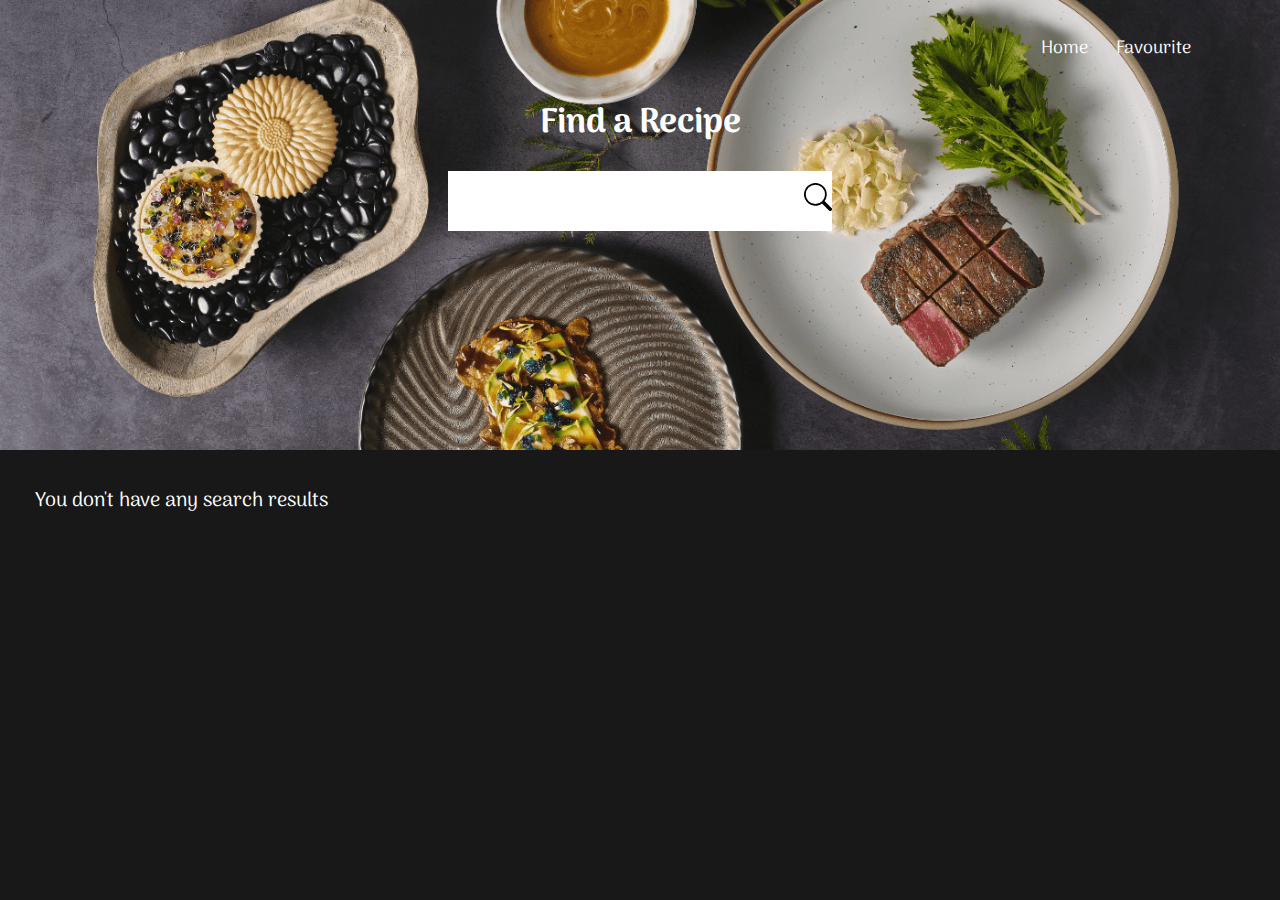
<file: index.html>
<!DOCTYPE html>
<html lang="en">
  <head>
    <title></title>
    <meta charset="UTF-8" />
    <meta name="viewport" content="width=device-width, initial-scale=1" />
    <meta http-equiv="Permissions-Policy" content="interest-cohort=()" />
    <link href="/style.css" rel="stylesheet" />
    <link
      href="https://cdn.jsdelivr.net/npm/bootstrap@5.3.0-alpha1/dist/css/bootstrap.min.css"
      rel="stylesheet"
      integrity="sha384-GLhlTQ8iRABdZLl6O3oVMWSktQOp6b7In1Zl3/Jr59b6EGGoI1aFkw7cmDA6j6gD"
      crossorigin="anonymous"
    />
    <link
      rel="stylesheet"
      href="https://cdnjs.cloudflare.com/ajax/libs/font-awesome/4.7.0/css/font-awesome.min.css"
    />
  </head>
  <body>
    <!-- Beginning of header section -->
    <header class="header">
      <!-- Beginning of navbar section -->
      <nav>
        <div class="nav-links" id="navLinks">
          <i class="fa fa-window-close" onclick="hideMenu()"></i>
          <ul>
            <li><a href="/index.html">Home</a></li>
            <li><a href="/Favourite/favourite.html">Favourite</a></li>
          </ul>
        </div>
        <i class="fa fa-bars" onclick="showMenu()"></i>
      </nav>
      <!-- End of the header section -->
      <!-- Beginning of search bar section -->
      <div class="search-bar">
        <h3>Find a Recipe</h3>
        <div class="search-input">
          <input type="text" />
          <div class="input-button">
            <svg
              xmlns="http://www.w3.org/2000/svg"
              width="28"
              height="28"
              fill="#000"
              class="bi bi-search"
              viewBox="0 0 16 16"
            >
              <path
                d="M11.742 10.344a6.5 6.5 0 1 0-1.397 1.398h-.001c.03.04.062.078.098.115l3.85 3.85a1 1 0 0 0 1.415-1.414l-3.85-3.85a1.007 1.007 0 0 0-.115-.1zM12 6.5a5.5 5.5 0 1 1-11 0 5.5 5.5 0 0 1 11 0z"
              />
            </svg>
          </div>
        </div>
      </div>
      <!-- End of the search bar section -->
    </header>
    <!-- End of the header section -->
    <!-- Beginning of search result section -->
    <section class="search-results">
      <div class="search-results-heading"></div>
      <div class="cards"></div>
    </section>
    <!-- End of the search result section -->
    <script src="/script.js"></script>
  </body>
</html>
</file>
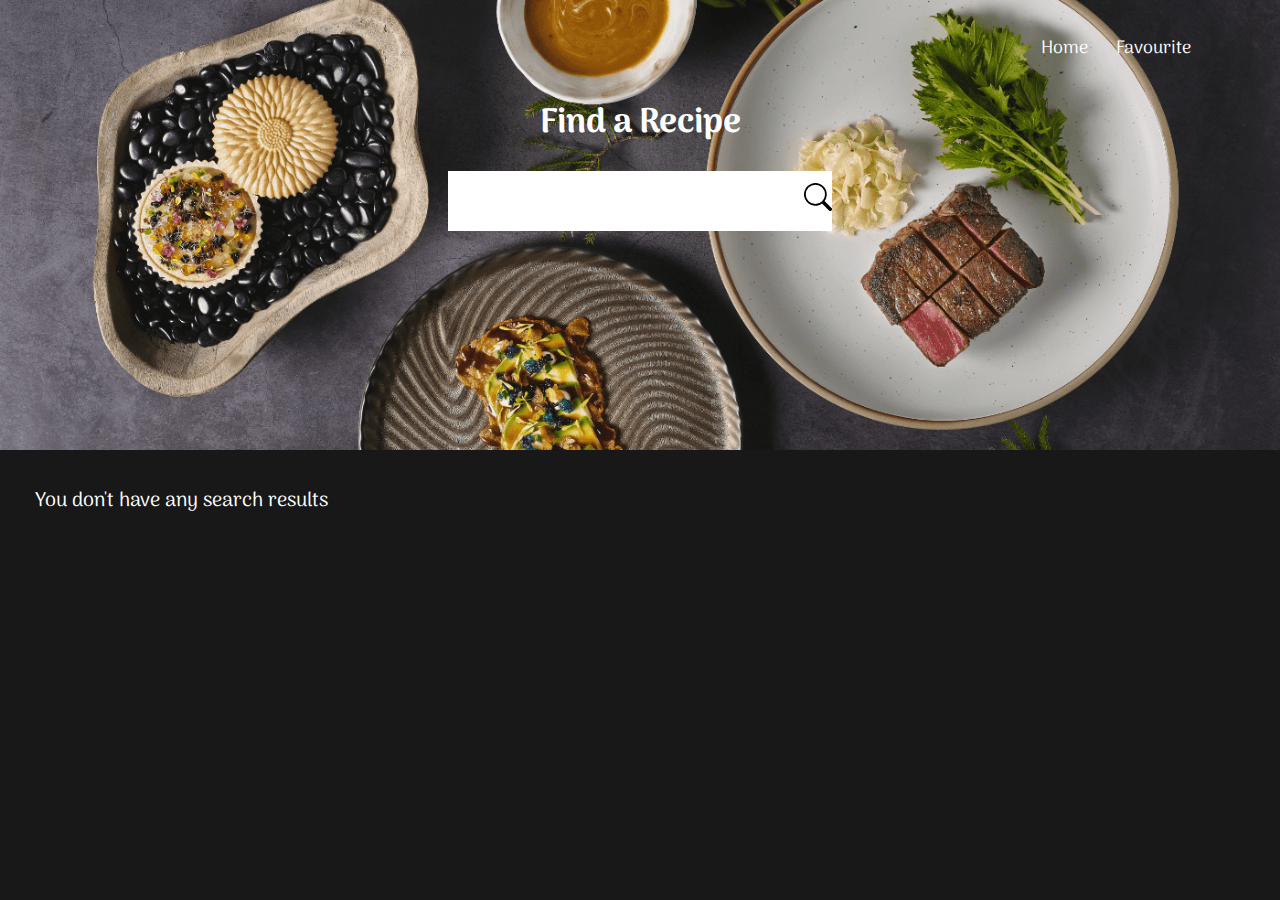
<file: Home/index.html>
<!DOCTYPE html>
<html lang="en">
  <head>
    <title></title>
    <meta charset="UTF-8" />
    <meta name="viewport" content="width=device-width, initial-scale=1" />
    <link href="/style.css" rel="stylesheet" />
    <link
      href="https://cdn.jsdelivr.net/npm/bootstrap@5.3.0-alpha1/dist/css/bootstrap.min.css"
      rel="stylesheet"
      integrity="sha384-GLhlTQ8iRABdZLl6O3oVMWSktQOp6b7In1Zl3/Jr59b6EGGoI1aFkw7cmDA6j6gD"
      crossorigin="anonymous"
    />
    <link
      rel="stylesheet"
      href="https://cdnjs.cloudflare.com/ajax/libs/font-awesome/4.7.0/css/font-awesome.min.css"
    />
  </head>
  <body>
    <header class="header">
      <nav>
        <div class="nav-links" id="navLinks">
          <i class="fa fa-window-close" onclick="hideMenu()"></i>
          <ul>
            <li><a href="/Home/home.html">Home</a></li>
            <li><a href="/Favourite/favourite.html">Favourite</a></li>
          </ul>
        </div>
        <i class="fa fa-bars" onclick="showMenu()"></i>
      </nav>
      <div class="search-bar">
        <h3>Find a Recipe</h3>
        <div class="search-input">
          <input type="text" />
          <div class="input-button">
            <svg
              xmlns="http://www.w3.org/2000/svg"
              width="28"
              height="28"
              fill="#000"
              class="bi bi-search"
              viewBox="0 0 16 16"
            >
              <path
                d="M11.742 10.344a6.5 6.5 0 1 0-1.397 1.398h-.001c.03.04.062.078.098.115l3.85 3.85a1 1 0 0 0 1.415-1.414l-3.85-3.85a1.007 1.007 0 0 0-.115-.1zM12 6.5a5.5 5.5 0 1 1-11 0 5.5 5.5 0 0 1 11 0z"
              />
            </svg>
          </div>
        </div>
      </div>
    </header>
    <section class="search-results">
      <div class="search-results-heading"></div>
      <div class="cards"></div>
    </section>
    <script src="/script.js"></script>
  </body>
</html>
</file>
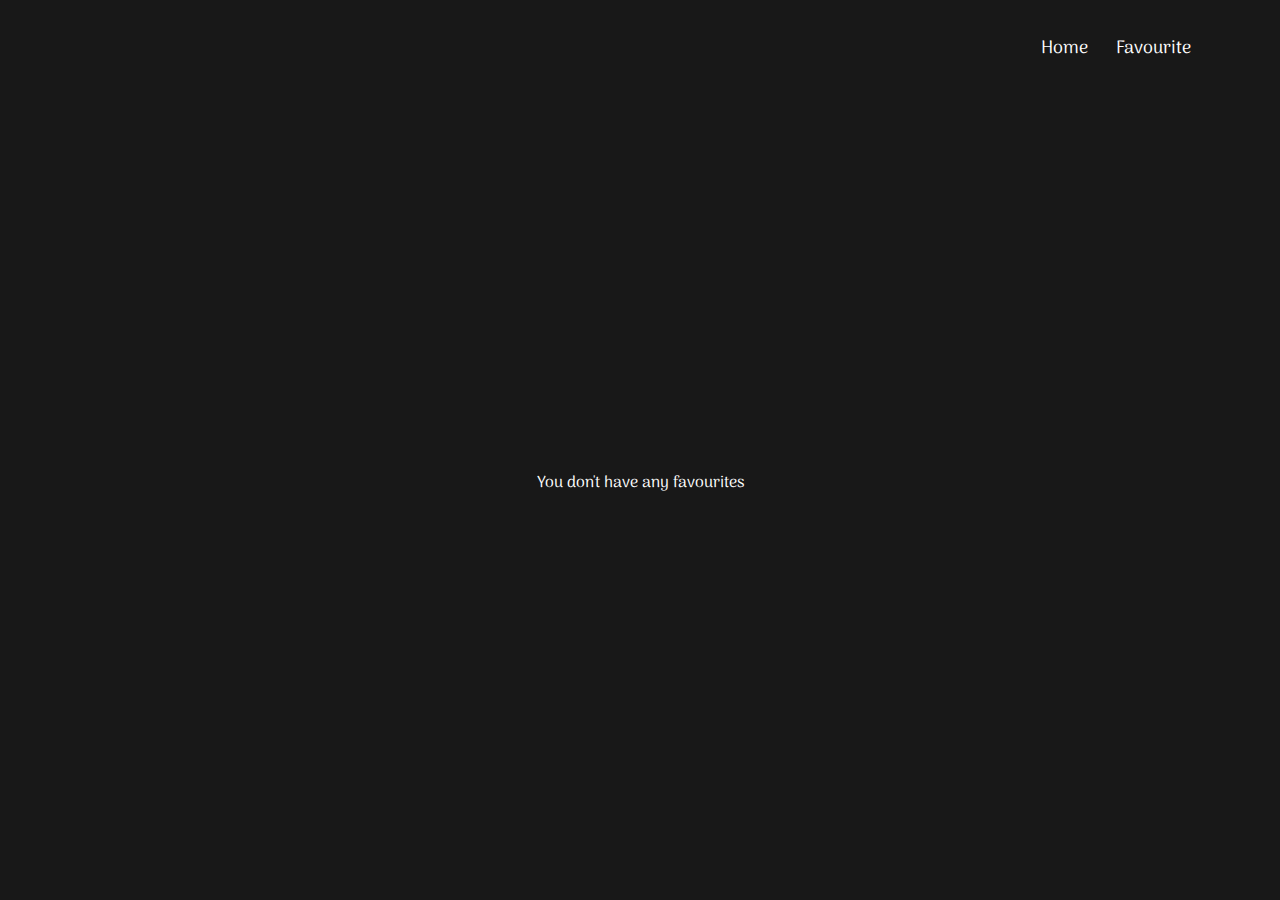
<file: Favourite/favourite.html>
<!DOCTYPE html>
<html lang="en">
  <head>
    <meta charset="UTF-8" />
    <meta http-equiv="X-UA-Compatible" content="IE=edge" />
    <meta name="viewport" content="width=device-width, initial-scale=1.0" />
    <link href="/style.css" rel="stylesheet" />
    <link
      rel="stylesheet"
      href="https://cdnjs.cloudflare.com/ajax/libs/font-awesome/4.7.0/css/font-awesome.min.css"
    />
    <title>Favourite</title>
  </head>
  <body style="background-color: #181818" onload="showFavList()">
    <!-- Beginning of nav section -->
    <nav>
      <div class="nav-links" id="navLinks">
        <i class="fa fa-window-close" onclick="hideMenu()"></i>
        <ul>
          <li><a href="/index.html">Home</a></li>
          <li><a href="/Favourite/favourite.html">Favourite</a></li>
        </ul>
      </div>
      <i class="fa fa-bars" onclick="showMenu()"></i>
    </nav>
    <!-- End of the nav section -->
    <!-- Fav cards section -->
    <div class="fav-cards"></div>
    <script src="/Favourite/favourite.js"></script>
  </body>
</html>
</file>
<file: style.css>
@import url('https://fonts.googleapis.com/css2?family=Arima+Madurai:wght@100;200;400&display=swap');

* {
    margin: 0;
    padding: 0;
    font-family: 'Arima Madurai', cursive;
}

.header {
    display: flex;
    flex-direction: column;
    height: 50vh;
    width: 100%;
    background-image: url('/assets/best-restaurants-in-singapore-oumi.png');
    background-position: center;
    background-size: cover;
    background-repeat: no-repeat;
    color: #fff;
}

/**************************** navbar ********************************/
nav {
    display: flex;
    padding: 2% 6%;
    justify-content: space-between;
    align-items: center;
}

.nav-links {
    flex: 1;
    text-align: right;
}

.nav-links ul li {
    list-style: none;
    display: inline-flex;
    padding: 8px 12px;
    position: relative;
    color: #fff;
    text-decoration: none;
    font-size: 18px;
    cursor: pointer;
}

.nav-links ul li a {
    text-decoration: none;
    color: #fff;
}

.nav-links ul li a::after {
    text-decoration: none;
    color: #fff;
}

.nav-links ul li .nav-item::after {
    content: '';
    width: 0%;
    height: 2px;
    background-color: #f44336;
    display: block;
    margin: auto;
    transition: 0.5s;
}

.nav-links ul li .nav-item:hover::after {
    width: 100%;
}

nav .fa {
    display: none;
}

/*** media query***/

@media(max-width:700px) {

    .nav-links ul li {
        display: block;
    }

    .nav-links {
        position: fixed;
        background: #f44336;
        height: 100vh;
        width: 200px;
        top: 0;
        left: -200px;
        text-align: left;
        z-index: 2;
        transition: 1s;
    }

    nav .fa {
        display: block;
        color: #fff;
        margin: 10px;
        font-size: 22px;
        cursor: pointer;

    }

    .nav-links ul {
        padding: 30px;
    }


}

/**************************** search bar ********************************/
.search-bar {
    display: flex;
    flex-direction: column;
    align-items: center;
    height: 65%;
}

.search-bar h3 {
    margin-bottom: 20px;
    font-size: 34px;
}

.search-input {
    display: flex;
    align-items: center;
    justify-content: center;
    width: 30%;
    background-color: #fff;
}

.search-input svg {
    cursor: pointer;
}

.search-bar input {
    height: 50px;
    width: 100%;
    outline: none;
    border: none;
    font-size: 22px;
    padding: 5px 12px;
}

.input-button {
    position: relative;
}

/**************************** Search result section ********************************/
.search-results {
    min-height: 50vh;
    background-color: #181818;
    color: #fff;
}

.search-results-heading {
    display: flex;
    font-size: 20px;
    margin-left: 35px;
    margin-bottom: 10px;
    padding-top: 35px;
}

/**************************** cards ********************************/
.cards,
.fav-cards {
    height: auto;
    display: flex;
    flex-wrap: wrap;
    justify-content: space-evenly;
}

.meal-card {
    position: relative;
    width: 250px;
    margin: 15px;
    border: none;
    background-color: #ffffff;
}

.card-image img {
    width: 100%;
    height: 100%;
}

.card-heading {
    display: flex;
    justify-content: space-between;
    align-items: center;
    font-size: 14px;
    font-weight: 550;
    letter-spacing: 1px;
    padding: 15px 25px;
    color: #000;
}

.card-heading svg {
    /* color: #f44336; */
    cursor: pointer;
}

.card-heading svg:hover {
    color: #f44336;
}

.card-heading-recipe {
    color: #f44336;
}

.card-button {
    position: absolute;
    top: 50%;
    left: 50%;
    transform: translate(-50%, -50%);
    opacity: 0;
}

.card-button button {
    width: 150px;
    height: 40px;
    background-color: #f44336;
    border: none;
    color: #ffffff;
    font-size: 14px;
}

.meal-card:hover .card-image {
    opacity: 0.8;
}

.meal-card:hover .card-button {
    opacity: 1;
}

.card-button svg {
    color: #f44336;
}

.card-icon {
    background-image: url('/assets/heart.svg');
    background-repeat: no-repeat;
    background-position: center;
    width: 25px;
    height: 25px;
}

button a {
    text-decoration: none;
    color: #ffffff;
}

.fav-cards {
    display: flex;
    flex-wrap: wrap;
    justify-content: center;
    align-items: center;
    width: 100%;
    margin-top: 20px;
    min-height: 81.5vh;
}
</file>
